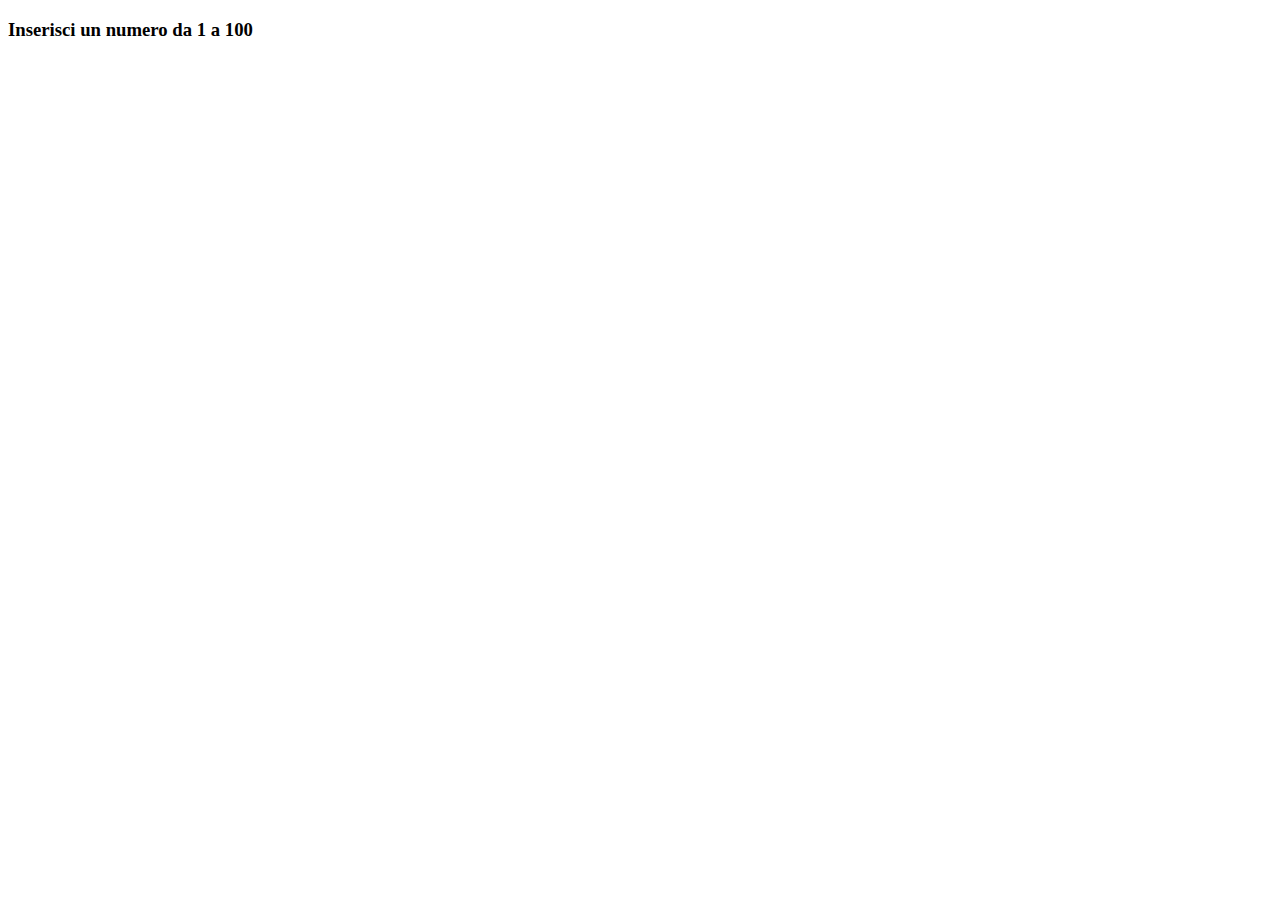
<file: index.html>
<!DOCTYPE html>

<html lang="en" dir="ltr">

  <head>

    <meta charset="utf-8">
    <title>Campominato by Christian Pucci</title>

  </head>

  <body>


    <h3>Inserisci un numero da 1 a 100</h3>
    <ol id="stampa">

    </ol>

    <script type="text/javascript" src="js/script.js">
    </script>

  </body>

</html>
</file>
